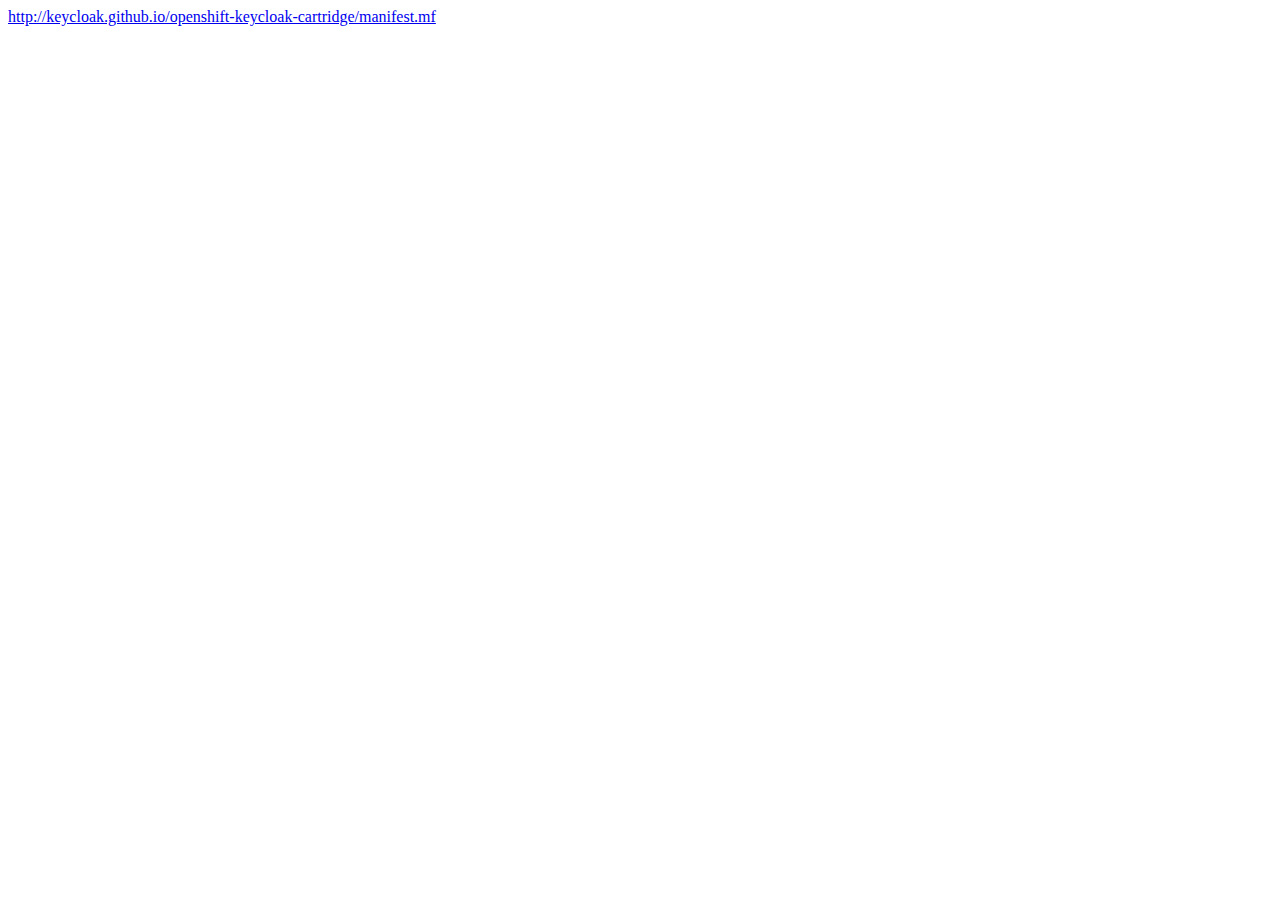
<file: index.html>
<html>
<title>OpenShift Keycloak Cartridge</title>
</html>
<body>
<a href="http://keycloak.github.io/openshift-keycloak-cartridge/manifest.mf">http://keycloak.github.io/openshift-keycloak-cartridge/manifest.mf</a>
</body>
</html>
</file>
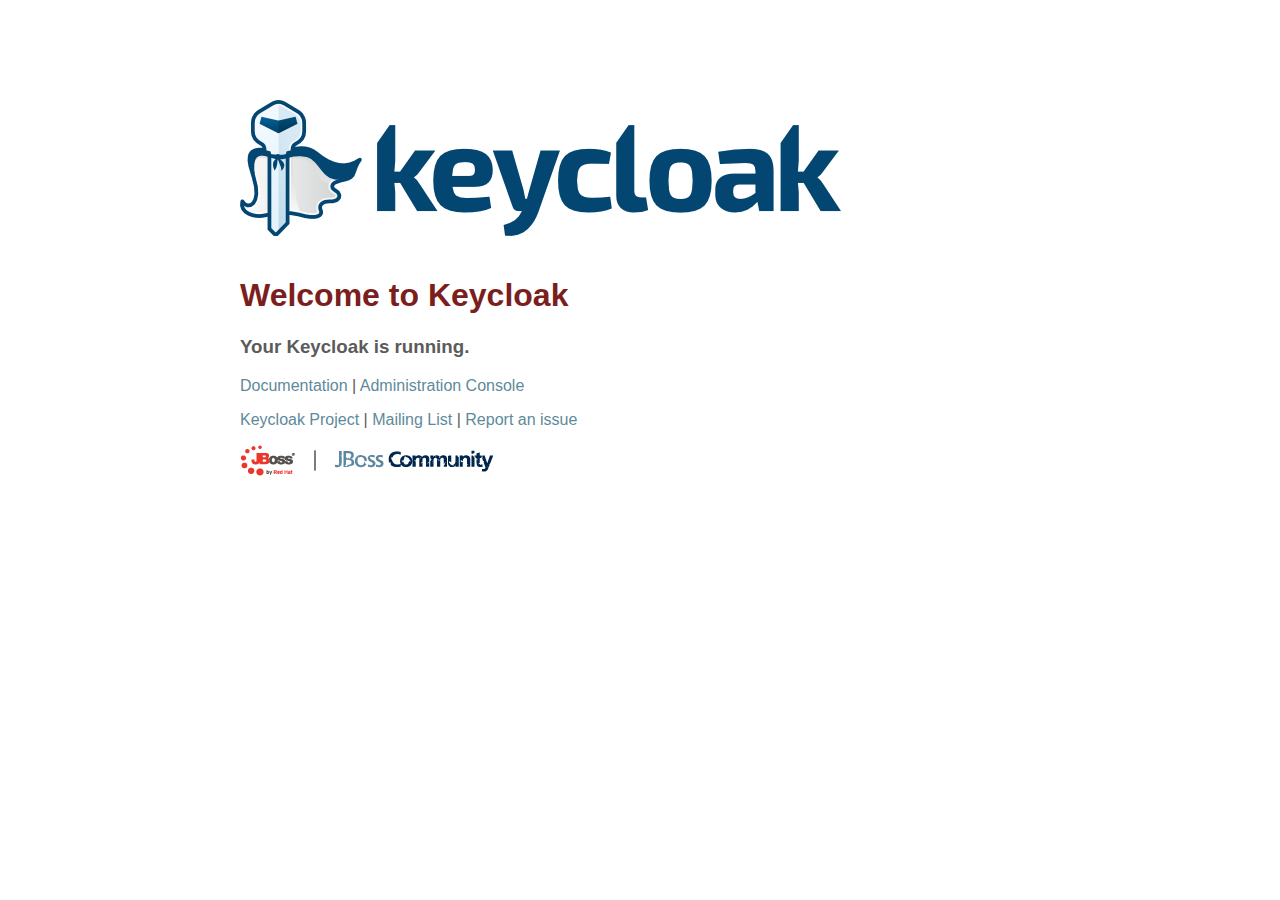
<file: versions/1/welcome-content/index.html>
<!--
  ~ JBoss, Home of Professional Open Source.
  ~ Copyright (c) 2011, Red Hat, Inc., and individual contributors
  ~ as indicated by the @author tags. See the copyright.txt file in the
  ~ distribution for a full listing of individual contributors.
  ~
  ~ This is free software; you can redistribute it and/or modify it
  ~ under the terms of the GNU Lesser General Public License as
  ~ published by the Free Software Foundation; either version 2.1 of
  ~ the License, or (at your option) any later version.
  ~
  ~ This software is distributed in the hope that it will be useful,
  ~ but WITHOUT ANY WARRANTY; without even the implied warranty of
  ~ MERCHANTABILITY or FITNESS FOR A PARTICULAR PURPOSE. See the GNU
  ~ Lesser General Public License for more details.
  ~
  ~ You should have received a copy of the GNU Lesser General Public
  ~ License along with this software; if not, write to the Free
  ~ Software Foundation, Inc., 51 Franklin St, Fifth Floor, Boston, MA
  ~ 02110-1301 USA, or see the FSF site: http://www.fsf.org.
  -->
<!DOCTYPE html PUBLIC "-//W3C//DTD HTML 4.01 Transitional//EN">

<html>
<head>
    <title>Welcome to WildFly Application Server 8</title>
    <link rel="shortcut icon" href="favicon.ico" type="image/x-icon">
    <link rel="StyleSheet" href="keycloak.css" type="text/css">
</head>

<body>
<div class="wrapper">
    <div class="content">
        <div class="logo">
                <img src="keycloak_logo.png" alt="Keycloak" border="0" />
        </div>
        <h1>Welcome to Keycloak</h1>

        <h3>Your Keycloak is running.</h3>

        <p><a href="http://www.keycloak.org/documentation">Documentation</a> | <a href="/auth/admin/index.html">Administration Console</a> </p>

        <p><a href="http://www.keycloak.org">Keycloak Project</a> |
            <a href="https://lists.jboss.org/mailman/listinfo/keycloak-user">Mailing List</a> |
            <a href="https://issues.jboss.org/browse/KEYCLOAK">Report an issue</a></p>
        <p class="logos"><a href="http://www.jboss.org"><img src="jboss_community.png" alt="JBoss and JBoss Community" width="254" height="31" border="0"></a></p>
    </div>
</div>
</body>
</html>
</file>
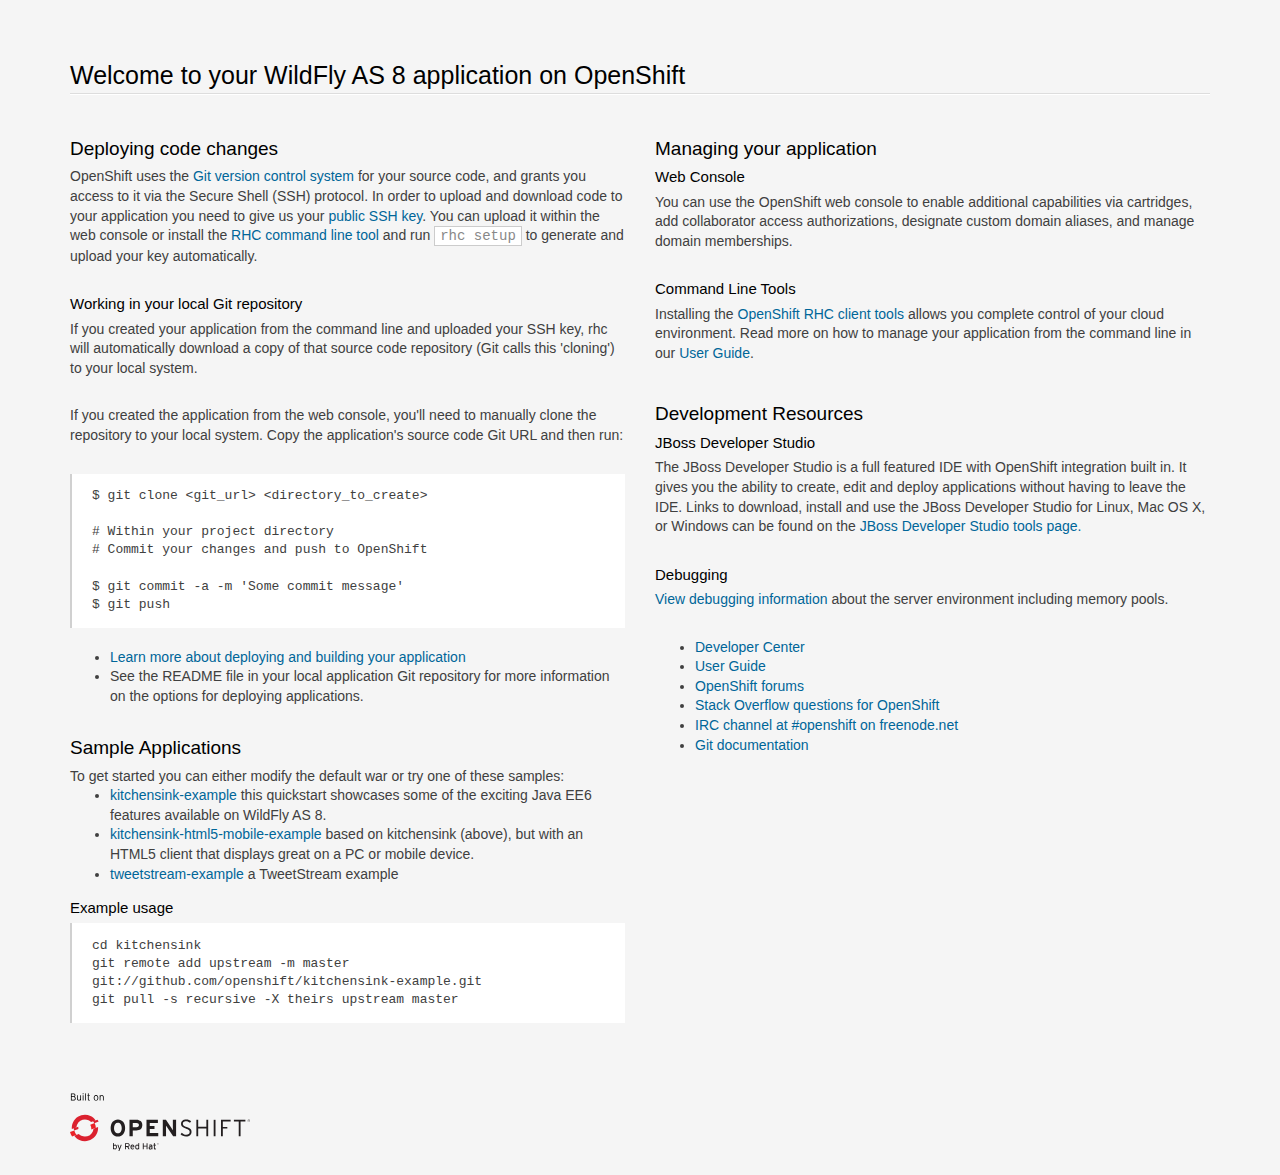
<file: versions/1/template/src/main/webapp/index.html>
<!doctype html>
<html lang="en">
<head>
  <meta charset="utf-8">
  <meta http-equiv="X-UA-Compatible" content="IE=edge,chrome=1">
  <title>Welcome to OpenShift</title>

<style>

  /*!
   * Bootstrap v3.0.0
   *
   * Copyright 2013 Twitter, Inc
   * Licensed under the Apache License v2.0
   * http://www.apache.org/licenses/LICENSE-2.0
   *
   * Designed and built with all the love in the world @twitter by @mdo and @fat.
   */

  .logo {
    background-size: cover;
    height: 58px;
    width: 180px;
    margin-top: 6px;
    background-image: url([data-uri]);
  }
  .logo a {
    display: block;
    width: 100%;
    height: 100%;
  }
  *, *:before, *:after {
      -moz-box-sizing: border-box;
      box-sizing: border-box;
  }
  aside,
  footer,
  header,
  hgroup,
  section{
    display: block;
  }
  body {
    color: #404040;
    font-family: "Helvetica Neue",Helvetica,"Liberation Sans",Arial,sans-serif;
    font-size: 14px;
  line-height: 1.4;
  }

  html {
    font-family: sans-serif;
    -ms-text-size-adjust: 100%;
    -webkit-text-size-adjust: 100%;
  }
  ul {
      margin-top: 0;
  }
  .container {
    margin-right: auto;
    margin-left: auto;
    padding-left: 15px;
    padding-right: 15px;
  }
  .container:before,
  .container:after {
    content: " ";
    /* 1 */

    display: table;
    /* 2 */

  }
  .container:after {
    clear: both;
  }
  .row {
    margin-left: -15px;
    margin-right: -15px;
  }
  .row:before,
  .row:after {
    content: " ";
    /* 1 */

    display: table;
    /* 2 */

  }
  .row:after {
    clear: both;
  }
  .col-sm-6, .col-md-6, .col-xs-12 {
    position: relative;
    min-height: 1px;
    padding-left: 15px;
    padding-right: 15px;
  }
  .col-xs-12 {
    width: 100%;
  }

  @media (min-width: 768px) {
    .container {
      width: 750px;
    }
    .col-sm-6 {
      float: left;
    }
    .col-sm-6 {
      width: 50%;
    }
  }

  @media (min-width: 992px) {
    .container {
      width: 970px;
    }
    .col-md-6 {
      float: left;
    }
    .col-md-6 {
      width: 50%;
    }
  }
  @media (min-width: 1200px) {
    .container {
      width: 1170px;
    }
  }

  a {
    color: #069;
    text-decoration: none;
  }
  a:hover {
    color: #EA0011;
    text-decoration: underline;
  }
  hgroup {
    margin-top: 50px;
  }
  footer {
      margin: 50px 0 25px;
      font-size: 11px
  }
  h1, h2, h3 {
    color: #000;
    line-height: 1.38em;
    margin: 1.5em 0 .3em;
  }
  h1 {
    font-size: 25px;
    font-weight: 300;
    border-bottom: 1px solid #fff;
    margin-bottom: .5em;
  }
  h1:after {
    content: "";
    display: block;
    width: 100%;
    height: 1px;
    background-color: #ddd;
  }
  h2 {
    font-size: 19px;
    font-weight: 400;
  }
  h3 {
    font-size: 15px;
    font-weight: 400;
    margin: 0 0 .3em;
  }
  p {
    margin: 0 0 2em;
  }
  p + h2 {
    margin-top: 2em;
  }
  html {
    background: #f5f5f5;
    height: 100%;
  }
  code {
    background-color: white;
    border: 1px solid #ccc;
    padding: 1px 5px;
    color: #888;
  }
  pre {
    display: block;
    padding: 13.333px 20px;
    margin: 0 0 20px;
    font-size: 13px;
    line-height: 1.4;
    background-color: #fff;
    border-left: 2px solid rgba(120,120,120,0.35);
    white-space: pre;
    white-space: pre-wrap;
    word-break: normal;
    word-wrap: break-word;
    overflow: auto;
    font-family: Menlo,Monaco,"Liberation Mono",Consolas,monospace !important;
  }

</style>

</head>
<body>

 <section class='container'>
          <hgroup>
            <h1>Welcome to your WildFly AS 8 application on OpenShift</h1>
          </hgroup>


        <div class="row">
          <section class='col-xs-12 col-sm-6 col-md-6'>
            <section>
              <h2>Deploying code changes</h2>
                <p>OpenShift uses the <a href="http://git-scm.com/">Git version control system</a> for your source code, and grants you access to it via the Secure Shell (SSH) protocol. In order to upload and download code to your application you need to give us your <a href="https://www.openshift.com/developers/remote-access">public SSH key</a>. You can upload it within the web console or install the <a href="https://www.openshift.com/developers/rhc-client-tools-install">RHC command line tool</a> and run <code>rhc setup</code> to generate and upload your key automatically.</p>
                
                <h3>Working in your local Git repository</h3>
                <p>If you created your application from the command line and uploaded your SSH key, rhc will automatically download a copy of that source code repository (Git calls this 'cloning') to your local system.</p>

                <p>If you created the application from the web console, you'll need to manually clone the repository to your local system. Copy the application's source code Git URL and then run:</p>

<pre>$ git clone &lt;git_url&gt; &lt;directory_to_create&gt;

# Within your project directory
# Commit your changes and push to OpenShift

$ git commit -a -m 'Some commit message'
$ git push</pre>
                  <ul>
                    <li><a href="https://www.openshift.com/developers/deploying-and-building-applications">Learn more about deploying and building your application</a></li>
                    <li>See the README file in your local application Git repository for more information on the options for deploying applications.</li>
                  </ul>

                <h2>Sample Applications</h2>
                  To get started you can either modify the default war or try one of these samples:
                    <ul>
                      <li><a href="https://github.com/openshift/kitchensink-example">kitchensink-example</a> this quickstart showcases some of the exciting Java EE6 features available on WildFly AS 8.</li>
                      <li><a href="https://github.com/openshift/kitchensink-html5-mobile-example">kitchensink-html5-mobile-example</a> based on kitchensink (above), but with an HTML5 client that displays great on a PC or mobile device.</li>
                      <li><a href="https://github.com/openshift/tweetstream-example">tweetstream-example</a> a TweetStream example</li>
                    </ul>
                    
                    <h3>Example usage</h3>
<pre>
cd kitchensink
git remote add upstream -m master git://github.com/openshift/kitchensink-example.git
git pull -s recursive -X theirs upstream master</pre>

            </section>
            
            
          </section>
          <section class="col-xs-12 col-sm-6 col-md-6">

                <h2>Managing your application</h2>

                <h3>Web Console</h3>
                <p>You can use the OpenShift web console to enable additional capabilities via cartridges, add collaborator access authorizations, designate custom domain aliases, and manage domain memberships.</p>

                <h3>Command Line Tools</h3>
                <p>Installing the <a href="https://www.openshift.com/developers/rhc-client-tools-install">OpenShift RHC client tools</a> allows you complete control of your cloud environment. Read more on how to manage your application from the command line in our <a href="https://www.openshift.com/user-guide">User Guide</a>.
                </p>

                <h2>Development Resources</h2>
                  <h3>JBoss Developer Studio</h3>
                  <p>
                    The JBoss Developer Studio is a full featured IDE with OpenShift integration built in.
                    It gives you the ability to create, edit and deploy applications without having to
                    leave the IDE.  Links to download, install and use the JBoss Developer Studio for Linux,
                    Mac OS X, or Windows can be found on the
                    <a href="https://www.openshift.com/developers/tools">JBoss Developer Studio tools page.</a>
                  </p>
                  <h3>Debugging</h3>
                  <p><a href="snoop.jsp">View debugging information</a> about the server environment including memory pools.</p>
                  <ul>
                    <li><a href="https://www.openshift.com/developers">Developer Center</a></li>
                    <li><a href="https://www.openshift.com/user-guide">User Guide</a></li>
                    <li><a href="https://www.openshift.com/forums/openshift">OpenShift forums</a></li>
                    <li><a href="http://stackoverflow.com/questions/tagged/openshift">Stack Overflow questions for OpenShift</a></li>
                    <li><a href="http://webchat.freenode.net/?randomnick=1&channels=openshift&uio=d4">IRC channel at #openshift on freenode.net</a></li>
                    <li><a href="http://git-scm.com/documentation">Git documentation</a></li>
                  </ul>

                  

                

          </section>
        </div>
        
        <footer>
          <div class="logo"><a href="https://www.openshift.com/"></a></div>
        </footer>
</section>


</body>
</html>
</file>
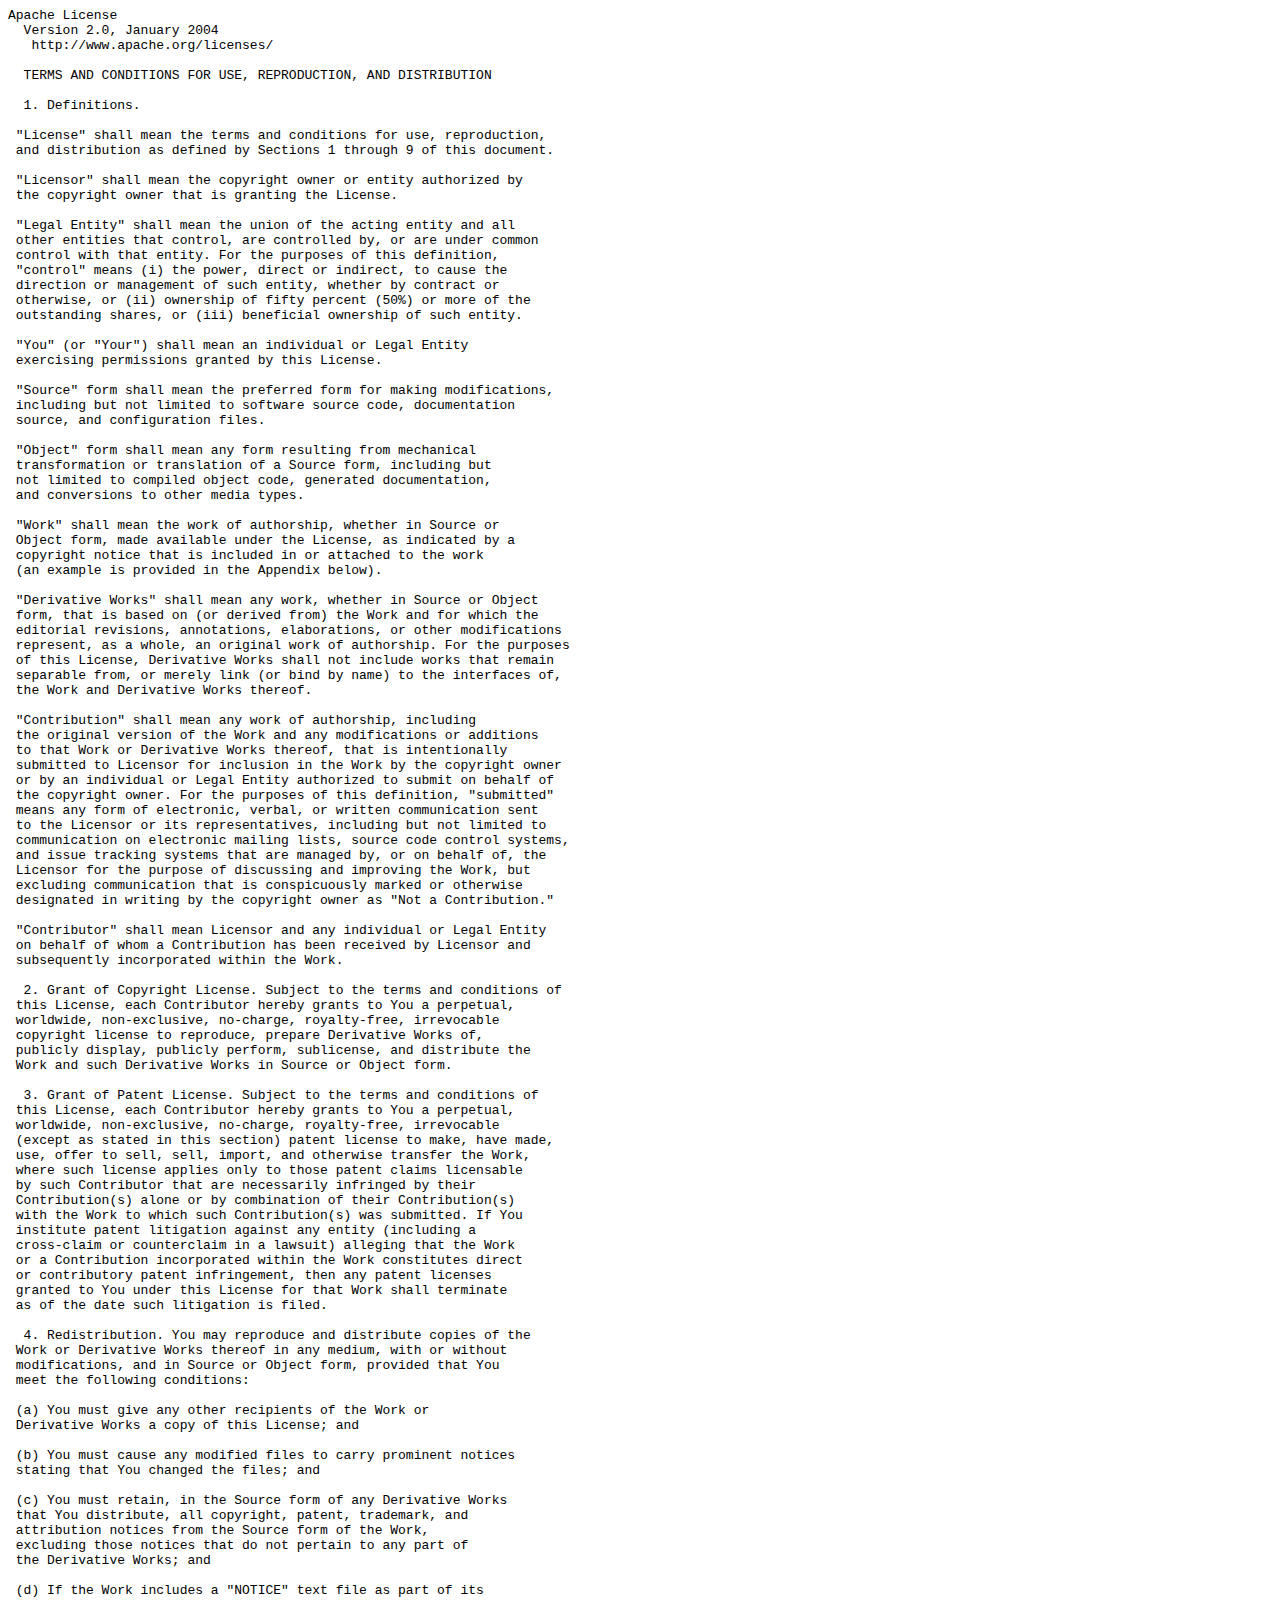
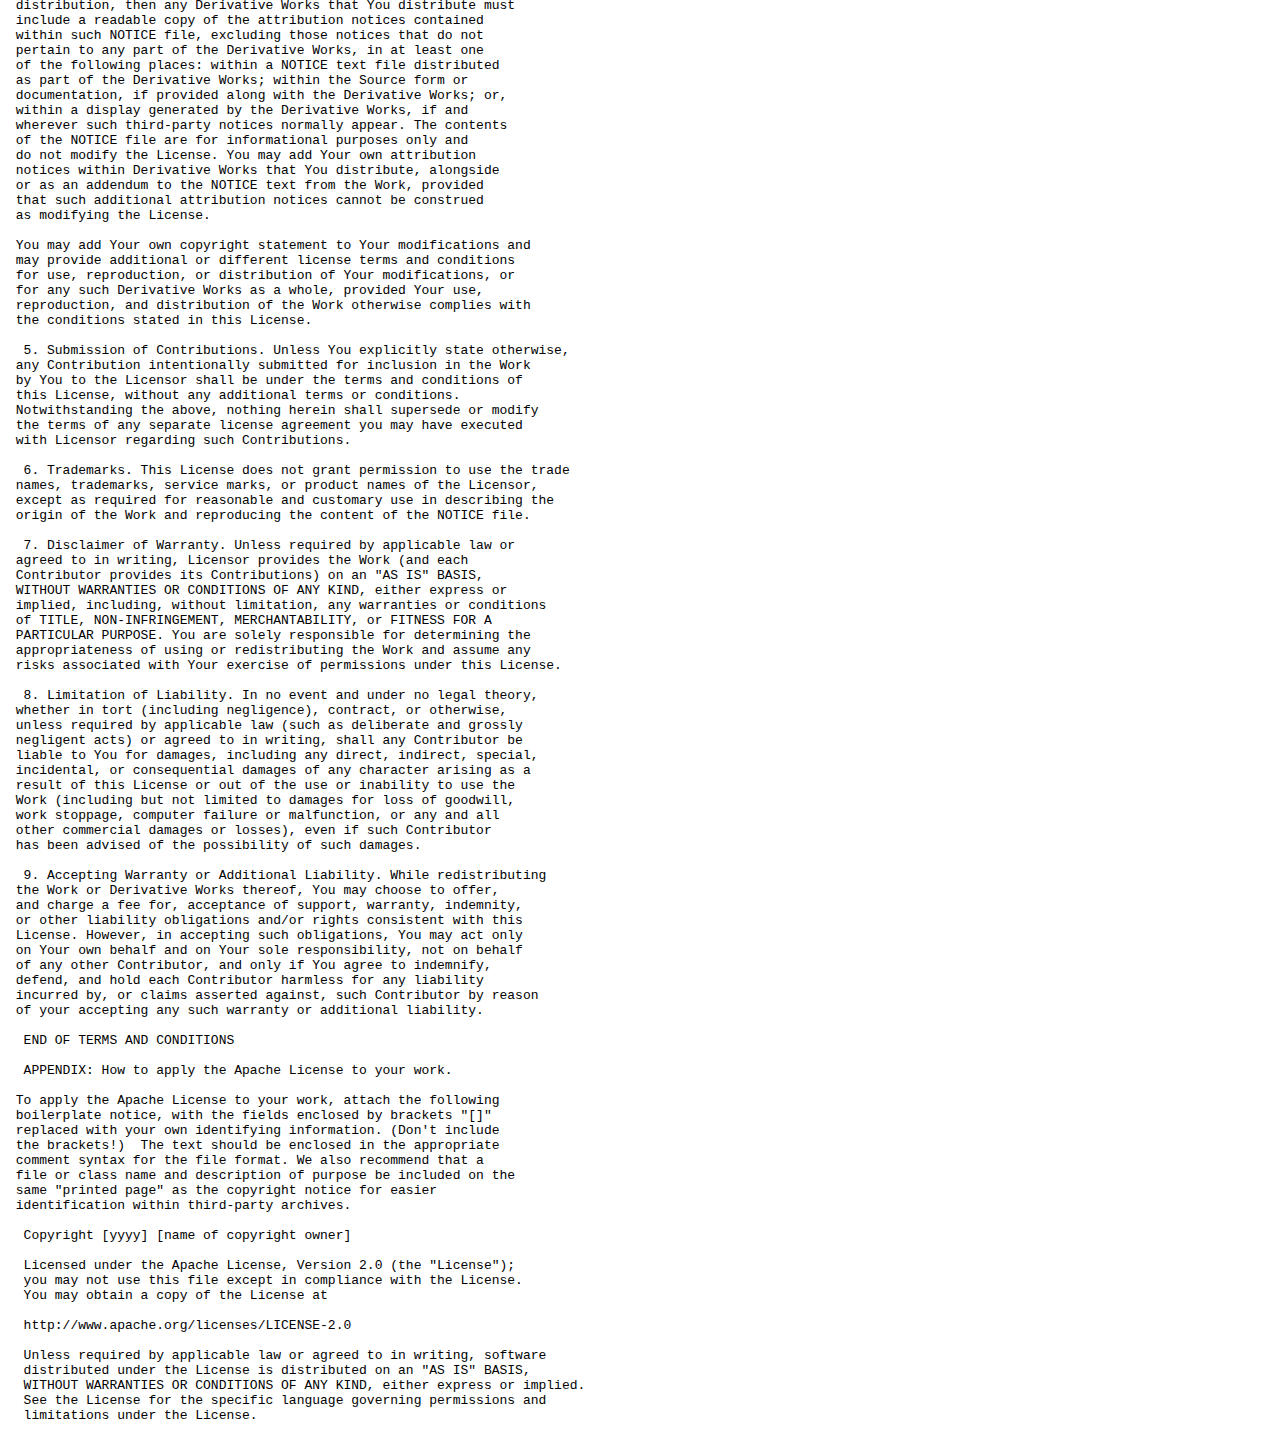
<file: versions/1/modules/system/layers/base/License.html>
<!DOCTYPE html PUBLIC "-//W3C//DTD HTML 4.01 Transitional//EN">
<html>

<body bgcolor="white" text="black" link="#0000FF" vlink="#840084" alink="#0000FF">
<pre>
Apache License
  Version 2.0, January 2004
   http://www.apache.org/licenses/

  TERMS AND CONDITIONS FOR USE, REPRODUCTION, AND DISTRIBUTION

  1. Definitions.

 "License" shall mean the terms and conditions for use, reproduction,
 and distribution as defined by Sections 1 through 9 of this document.

 "Licensor" shall mean the copyright owner or entity authorized by
 the copyright owner that is granting the License.

 "Legal Entity" shall mean the union of the acting entity and all
 other entities that control, are controlled by, or are under common
 control with that entity. For the purposes of this definition,
 "control" means (i) the power, direct or indirect, to cause the
 direction or management of such entity, whether by contract or
 otherwise, or (ii) ownership of fifty percent (50%) or more of the
 outstanding shares, or (iii) beneficial ownership of such entity.

 "You" (or "Your") shall mean an individual or Legal Entity
 exercising permissions granted by this License.

 "Source" form shall mean the preferred form for making modifications,
 including but not limited to software source code, documentation
 source, and configuration files.

 "Object" form shall mean any form resulting from mechanical
 transformation or translation of a Source form, including but
 not limited to compiled object code, generated documentation,
 and conversions to other media types.

 "Work" shall mean the work of authorship, whether in Source or
 Object form, made available under the License, as indicated by a
 copyright notice that is included in or attached to the work
 (an example is provided in the Appendix below).

 "Derivative Works" shall mean any work, whether in Source or Object
 form, that is based on (or derived from) the Work and for which the
 editorial revisions, annotations, elaborations, or other modifications
 represent, as a whole, an original work of authorship. For the purposes
 of this License, Derivative Works shall not include works that remain
 separable from, or merely link (or bind by name) to the interfaces of,
 the Work and Derivative Works thereof.

 "Contribution" shall mean any work of authorship, including
 the original version of the Work and any modifications or additions
 to that Work or Derivative Works thereof, that is intentionally
 submitted to Licensor for inclusion in the Work by the copyright owner
 or by an individual or Legal Entity authorized to submit on behalf of
 the copyright owner. For the purposes of this definition, "submitted"
 means any form of electronic, verbal, or written communication sent
 to the Licensor or its representatives, including but not limited to
 communication on electronic mailing lists, source code control systems,
 and issue tracking systems that are managed by, or on behalf of, the
 Licensor for the purpose of discussing and improving the Work, but
 excluding communication that is conspicuously marked or otherwise
 designated in writing by the copyright owner as "Not a Contribution."

 "Contributor" shall mean Licensor and any individual or Legal Entity
 on behalf of whom a Contribution has been received by Licensor and
 subsequently incorporated within the Work.

  2. Grant of Copyright License. Subject to the terms and conditions of
 this License, each Contributor hereby grants to You a perpetual,
 worldwide, non-exclusive, no-charge, royalty-free, irrevocable
 copyright license to reproduce, prepare Derivative Works of,
 publicly display, publicly perform, sublicense, and distribute the
 Work and such Derivative Works in Source or Object form.

  3. Grant of Patent License. Subject to the terms and conditions of
 this License, each Contributor hereby grants to You a perpetual,
 worldwide, non-exclusive, no-charge, royalty-free, irrevocable
 (except as stated in this section) patent license to make, have made,
 use, offer to sell, sell, import, and otherwise transfer the Work,
 where such license applies only to those patent claims licensable
 by such Contributor that are necessarily infringed by their
 Contribution(s) alone or by combination of their Contribution(s)
 with the Work to which such Contribution(s) was submitted. If You
 institute patent litigation against any entity (including a
 cross-claim or counterclaim in a lawsuit) alleging that the Work
 or a Contribution incorporated within the Work constitutes direct
 or contributory patent infringement, then any patent licenses
 granted to You under this License for that Work shall terminate
 as of the date such litigation is filed.

  4. Redistribution. You may reproduce and distribute copies of the
 Work or Derivative Works thereof in any medium, with or without
 modifications, and in Source or Object form, provided that You
 meet the following conditions:

 (a) You must give any other recipients of the Work or
 Derivative Works a copy of this License; and

 (b) You must cause any modified files to carry prominent notices
 stating that You changed the files; and

 (c) You must retain, in the Source form of any Derivative Works
 that You distribute, all copyright, patent, trademark, and
 attribution notices from the Source form of the Work,
 excluding those notices that do not pertain to any part of
 the Derivative Works; and

 (d) If the Work includes a "NOTICE" text file as part of its
 distribution, then any Derivative Works that You distribute must
 include a readable copy of the attribution notices contained
 within such NOTICE file, excluding those notices that do not
 pertain to any part of the Derivative Works, in at least one
 of the following places: within a NOTICE text file distributed
 as part of the Derivative Works; within the Source form or
 documentation, if provided along with the Derivative Works; or,
 within a display generated by the Derivative Works, if and
 wherever such third-party notices normally appear. The contents
 of the NOTICE file are for informational purposes only and
 do not modify the License. You may add Your own attribution
 notices within Derivative Works that You distribute, alongside
 or as an addendum to the NOTICE text from the Work, provided
 that such additional attribution notices cannot be construed
 as modifying the License.

 You may add Your own copyright statement to Your modifications and
 may provide additional or different license terms and conditions
 for use, reproduction, or distribution of Your modifications, or
 for any such Derivative Works as a whole, provided Your use,
 reproduction, and distribution of the Work otherwise complies with
 the conditions stated in this License.

  5. Submission of Contributions. Unless You explicitly state otherwise,
 any Contribution intentionally submitted for inclusion in the Work
 by You to the Licensor shall be under the terms and conditions of
 this License, without any additional terms or conditions.
 Notwithstanding the above, nothing herein shall supersede or modify
 the terms of any separate license agreement you may have executed
 with Licensor regarding such Contributions.

  6. Trademarks. This License does not grant permission to use the trade
 names, trademarks, service marks, or product names of the Licensor,
 except as required for reasonable and customary use in describing the
 origin of the Work and reproducing the content of the NOTICE file.

  7. Disclaimer of Warranty. Unless required by applicable law or
 agreed to in writing, Licensor provides the Work (and each
 Contributor provides its Contributions) on an "AS IS" BASIS,
 WITHOUT WARRANTIES OR CONDITIONS OF ANY KIND, either express or
 implied, including, without limitation, any warranties or conditions
 of TITLE, NON-INFRINGEMENT, MERCHANTABILITY, or FITNESS FOR A
 PARTICULAR PURPOSE. You are solely responsible for determining the
 appropriateness of using or redistributing the Work and assume any
 risks associated with Your exercise of permissions under this License.

  8. Limitation of Liability. In no event and under no legal theory,
 whether in tort (including negligence), contract, or otherwise,
 unless required by applicable law (such as deliberate and grossly
 negligent acts) or agreed to in writing, shall any Contributor be
 liable to You for damages, including any direct, indirect, special,
 incidental, or consequential damages of any character arising as a
 result of this License or out of the use or inability to use the
 Work (including but not limited to damages for loss of goodwill,
 work stoppage, computer failure or malfunction, or any and all
 other commercial damages or losses), even if such Contributor
 has been advised of the possibility of such damages.

  9. Accepting Warranty or Additional Liability. While redistributing
 the Work or Derivative Works thereof, You may choose to offer,
 and charge a fee for, acceptance of support, warranty, indemnity,
 or other liability obligations and/or rights consistent with this
 License. However, in accepting such obligations, You may act only
 on Your own behalf and on Your sole responsibility, not on behalf
 of any other Contributor, and only if You agree to indemnify,
 defend, and hold each Contributor harmless for any liability
 incurred by, or claims asserted against, such Contributor by reason
 of your accepting any such warranty or additional liability.

  END OF TERMS AND CONDITIONS

  APPENDIX: How to apply the Apache License to your work.

 To apply the Apache License to your work, attach the following
 boilerplate notice, with the fields enclosed by brackets "[]"
 replaced with your own identifying information. (Don't include
 the brackets!)  The text should be enclosed in the appropriate
 comment syntax for the file format. We also recommend that a
 file or class name and description of purpose be included on the
 same "printed page" as the copyright notice for easier
 identification within third-party archives.

  Copyright [yyyy] [name of copyright owner]

  Licensed under the Apache License, Version 2.0 (the "License");
  you may not use this file except in compliance with the License.
  You may obtain a copy of the License at

  http://www.apache.org/licenses/LICENSE-2.0

  Unless required by applicable law or agreed to in writing, software
  distributed under the License is distributed on an "AS IS" BASIS,
  WITHOUT WARRANTIES OR CONDITIONS OF ANY KIND, either express or implied.
  See the License for the specific language governing permissions and
  limitations under the License.
    
</pre>
</body>
</html>
</file>
<file: versions/1/welcome-content/keycloak.css>
/*
  ~ JBoss, Home of Professional Open Source.
  ~ Copyright (c) 2011, Red Hat, Inc., and individual contributors
  ~ as indicated by the @author tags. See the copyright.txt file in the
  ~ distribution for a full listing of individual contributors.
  ~
  ~ This is free software; you can redistribute it and/or modify it
  ~ under the terms of the GNU Lesser General Public License as
  ~ published by the Free Software Foundation; either version 2.1 of
  ~ the License, or (at your option) any later version.
  ~
  ~ This software is distributed in the hope that it will be useful,
  ~ but WITHOUT ANY WARRANTY; without even the implied warranty of
  ~ MERCHANTABILITY or FITNESS FOR A PARTICULAR PURPOSE. See the GNU
  ~ Lesser General Public License for more details.
  ~
  ~ You should have received a copy of the GNU Lesser General Public
  ~ License along with this software; if not, write to the Free
  ~ Software Foundation, Inc., 51 Franklin St, Fifth Floor, Boston, MA
  ~ 02110-1301 USA, or see the FSF site: http://www.fsf.org.
*/

body {
	/*background: url(bkg.gif) repeat-x;*/
	color: #5B5B5B;
	font-family: "Lucida Sans Unicode", "Lucida Grande", Geneva, Verdana, Arial, sans-serif;
	margin-top: 100px;
	text-align: center;
}
.wrapper {
	margin-left: auto;
	margin-right: auto;
	width: 50em;
	text-align: left;
}
a {
	text-decoration: none;
	color: #5e8a9a;
}
h1 {
	padding-top: 20px;
	color: #7b1e1e;
}
a:hover {
	text-decoration: underline;
	color: #8ec6d9;
}
.content {
    margin: 0;
    padding: 0;
}
.dualbrand {
	padding-top: 20px;
}
.wildfly {
	float:left;
	margin-left: 10px;
}
.logo{
    margin-bottom: 10px;
}
.note {
	font-size: 8pt;
	color: #aaaaaa;
}
</file>
